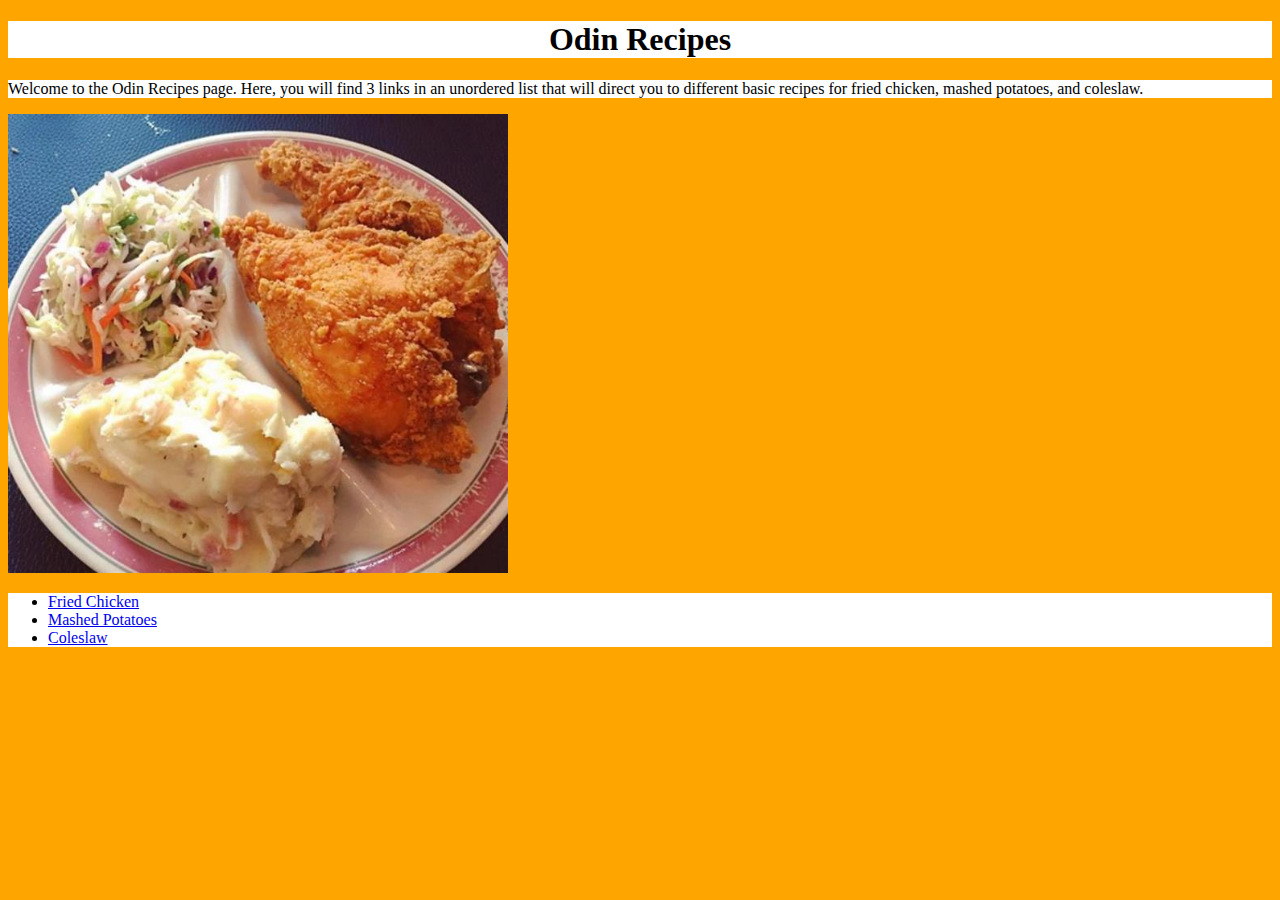
<file: index.html>
<!DOCTYPE html>
<html lang="en">
  <head>
    <meta charset="utf-8">
    <title>Odin Recipes</title>
    <link rel="stylesheet" href="styles.css">
  </head>
  <body>
    <h1>Odin Recipes</h1>
      <p>Welcome to the Odin Recipes page. Here, you will find 3 links in an unordered list that will direct you to different basic recipes for fried chicken, mashed potatoes, and coleslaw.</p>
      <img src="./recipes.jpg" alt="Recipes"/>
      <ul>
        <li><a href="./recipes/fried-chicken.html">Fried Chicken</a></li>
        <li><a href="./recipes/mashed-potatoes.html">Mashed Potatoes</a></li>
        <li><a href="./recipes/coleslaw.html">Coleslaw</a></li>
      </ul>
  </body>
</html>
</file>
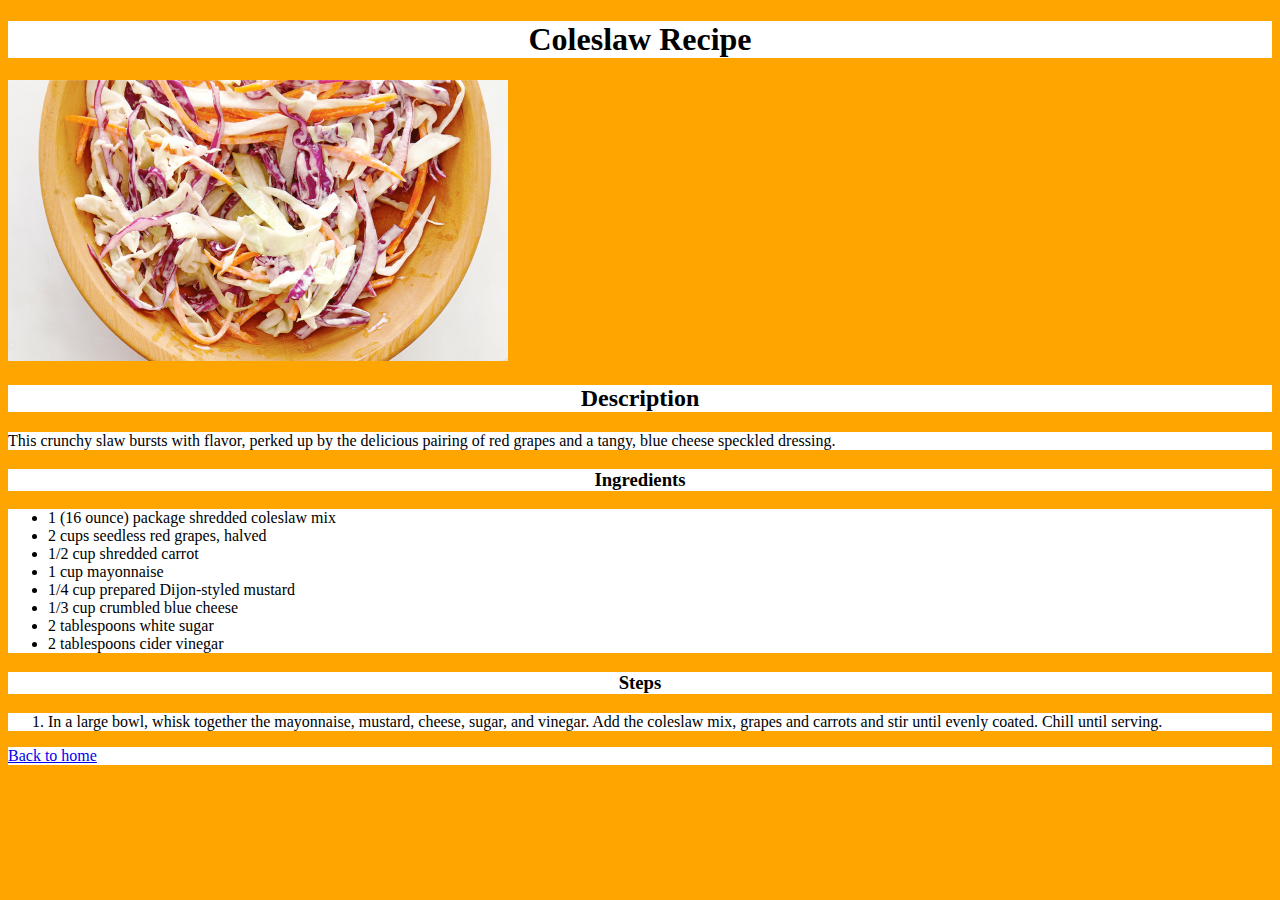
<file: recipes/coleslaw.html>
<!DOCTYPE html>
<html lang="en">
  <head>
    <meta charset="utf-8"/>
    <title>Coleslaw Recipe</title>
    <link rel="stylesheet" href="../styles.css">
  </head>
  <body>
    <h1>Coleslaw Recipe</h1>
      <img src="coleslaw.jpg" alt="Coleslaw"/>
    <h2>Description</h2>
      <p>This crunchy slaw bursts with flavor, perked up by the delicious pairing of red grapes and a tangy, blue cheese speckled dressing.</p>
    <h3>Ingredients</h3>
      <ul>
        <li>1 (16 ounce) package shredded coleslaw mix</li>
        <li>2 cups seedless red grapes, halved</li>
        <li>1/2 cup shredded carrot</li>
        <li>1 cup mayonnaise</li>
        <li>1/4 cup prepared Dijon-styled mustard</li>
        <li>1/3 cup crumbled blue cheese</li>
        <li>2 tablespoons white sugar</li>
        <li>2 tablespoons cider vinegar</li>
      </ul>
    <h3>Steps</h3>
      <ol>
        <li>In a large bowl, whisk together the mayonnaise, mustard, cheese, sugar, and vinegar. Add the coleslaw mix, grapes and carrots and stir until evenly coated. Chill until serving.</li>
      </ol>
    <p><a href="../index.html">Back to home</a></p>
  </body>
</html>
</file>
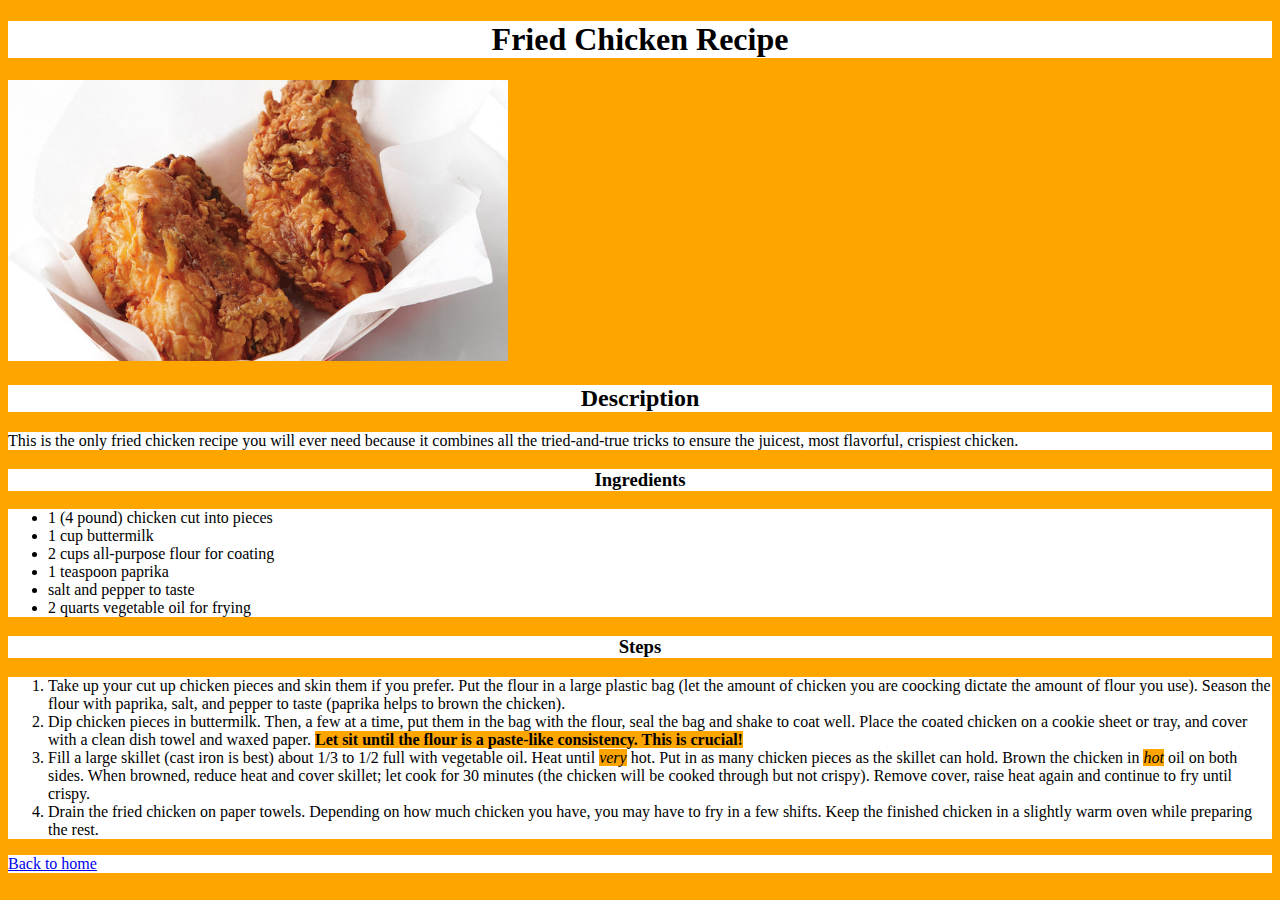
<file: recipes/fried-chicken.html>
<!DOCTYPE html>
<html lang="en">
  <head>
    <meta charset="utf-8"/>
    <title>Fried Chicken Recipe</title>
    <link rel="stylesheet" href="../styles.css">
  </head>
  <body>
    <h1>Fried Chicken Recipe</h1>
      <img src="fried-chicken.jpg" alt="Fried chicken"/>
    <h2>Description</h2>
      <p>This is the only fried chicken recipe you will ever need because it combines all the tried-and-true tricks to ensure the juicest, most flavorful, crispiest chicken.</p>
    <h3>Ingredients</h3>
      <ul>
        <li>1 (4 pound) chicken cut into pieces</li>
        <li>1 cup buttermilk</li>
        <li>2 cups all-purpose flour for coating</li>
        <li>1 teaspoon paprika</li>
        <li>salt and pepper to taste</li>
        <li>2 quarts vegetable oil for frying</li>
      </ul>
    <h3>Steps</h3>
      <ol>
        <li>Take up your cut up chicken pieces and skin them if you prefer. Put the flour in a large plastic bag (let the amount of chicken you are coocking dictate the amount of flour you use). Season the flour with paprika, salt, and pepper to taste (paprika helps to brown the chicken).</li>
        <li>Dip chicken pieces in buttermilk. Then, a few at a time, put them in the bag with the flour, seal the bag and shake to coat well. Place the coated chicken on a cookie sheet or tray, and cover with a clean dish towel and waxed paper. <strong>Let sit until the flour is a paste-like consistency. This is crucial!</strong></li>
        <li>Fill a large skillet (cast iron is best) about 1/3 to 1/2 full with vegetable oil. Heat until <em>very</em> hot. Put in as many chicken pieces as the skillet can hold. Brown the chicken in <em>hot</em> oil on both sides. When browned, reduce heat and cover skillet; let cook for 30 minutes (the chicken will be cooked through but not crispy). Remove cover, raise heat again and continue to fry until crispy.</li>
        <li>Drain the fried chicken on paper towels. Depending on how much chicken you have, you may have to fry in a few shifts. Keep the finished chicken in a slightly warm oven while preparing the rest.</li>
      </ol>
    <p><a href="../index.html">Back to home</a></p>
  </body>
</html>
</file>
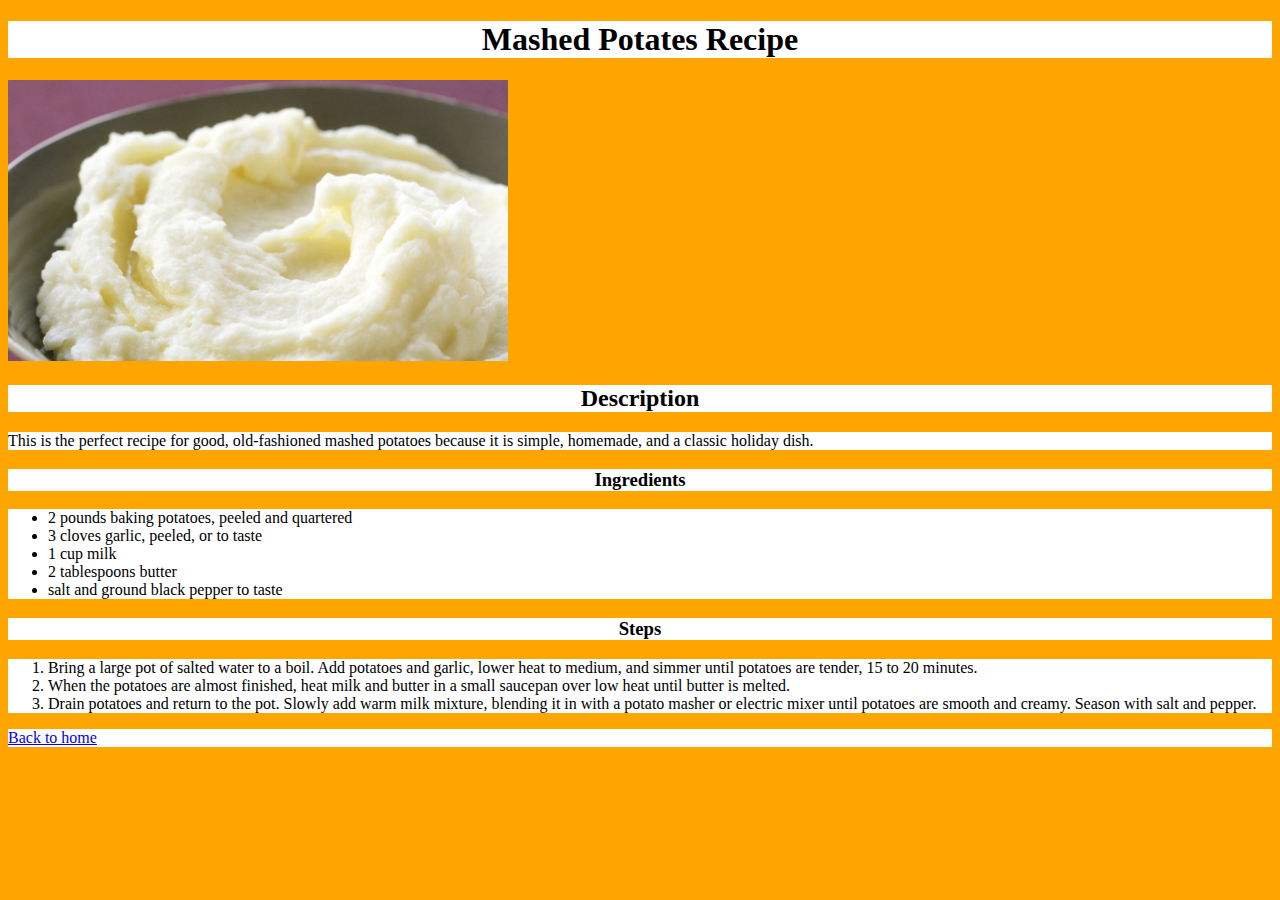
<file: recipes/mashed-potatoes.html>
<!DOCTYPE html>
<html lang="en">
  <head>
    <meta charset="utf-8"/>
    <title>Mashed Potatoes Recipe</title>
    <link rel="stylesheet" href="../styles.css">
  </head>
  <body>
    <h1>Mashed Potates Recipe</h1>
      <img src="mashed-potatoes.jpg" alt="Mashed potatoes"/>
    <h2>Description</h2>
      <p>This is the perfect recipe for good, old-fashioned mashed potatoes because it is simple, homemade, and a classic holiday dish.</p>
    <h3>Ingredients</h3>
      <ul>
        <li>2 pounds baking potatoes, peeled and quartered</li>
        <li>3 cloves garlic, peeled, or to taste</li>
        <li>1 cup milk</li>
        <li>2 tablespoons butter</li>
        <li>salt and ground black pepper to taste</li>
      </ul>
    <h3>Steps</h3>
      <ol>
        <li>Bring a large pot of salted water to a boil. Add potatoes and garlic, lower heat to medium, and simmer until potatoes are tender, 15 to 20 minutes.</li>
        <li>When the potatoes are almost finished, heat milk and butter in a small saucepan over low heat until butter is melted.</li>
        <li>Drain potatoes and return to the pot. Slowly add warm milk mixture, blending it in with a potato masher or electric mixer until potatoes are smooth and creamy. Season with salt and pepper.</li>
      </ol>
    <p><a href="../index.html">Back to home</a></p>
  </body>
</html>
</file>
<file: styles.css>
/* styles.css */

* {
  font-family: "Times New Roman", serif;
  background-color: orange;
}

h1, h2, h3, img {
  text-align: center;
}

h1, h2, h3, p, ul, ol, li, img, a {
  background-color: white;
}

img {
  width: 500px;
  height: auto;
}
</file>
